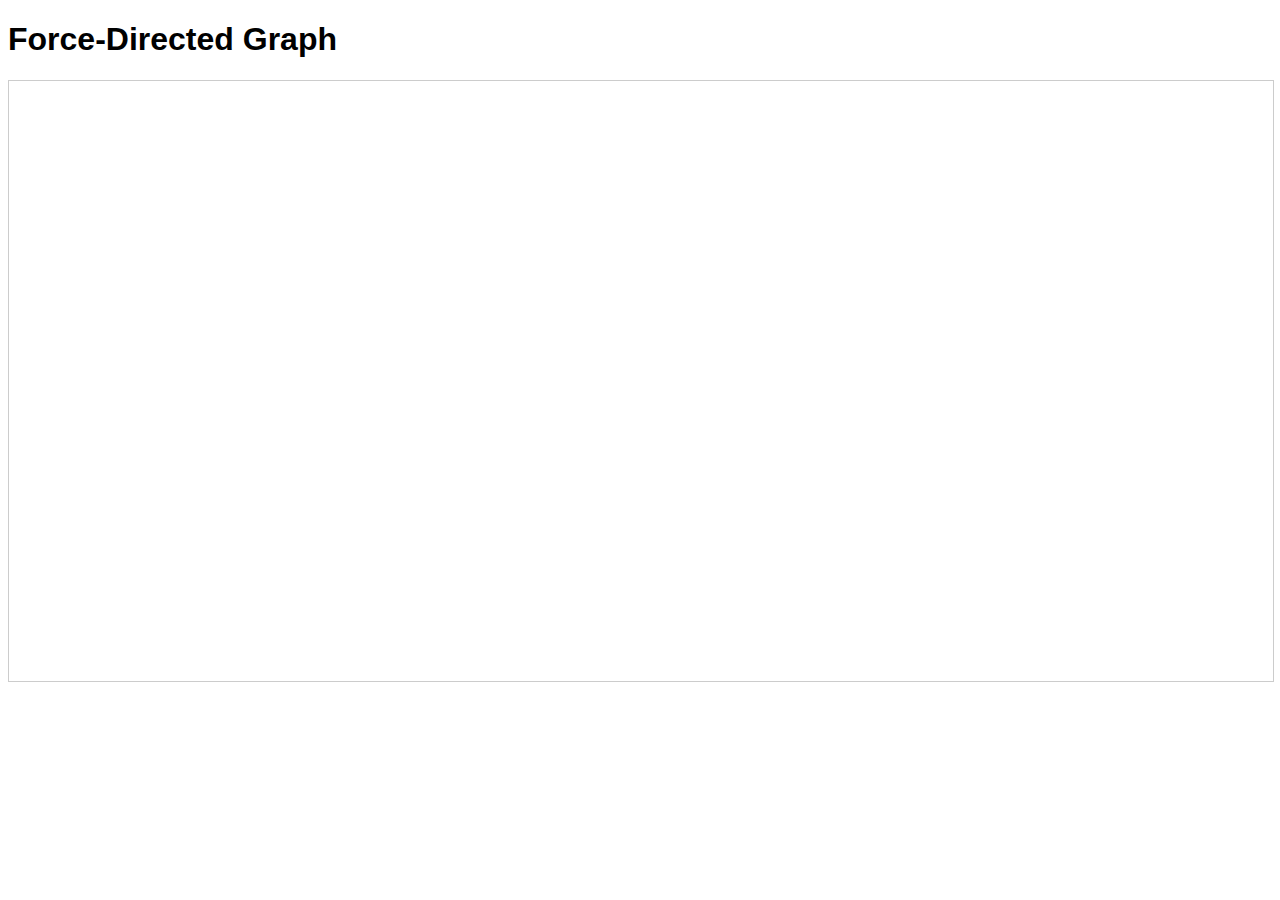
<file: app/templates/force.html>
<!DOCTYPE html>
<html lang="en">
<head>
    <meta charset="UTF-8">
    <meta name="viewport" content="width=device-width, initial-scale=1.0">
    <title>Force-Directed Graph with D3.js</title>
    <style>
        body {
            font-family: Arial, sans-serif;
        }
        .graph-container {
            width: 100%;
            height: 600px;
            border: 1px solid #ccc;
            margin: 20px 0;
        }
        .node text {
            font-size: 12px;
            pointer-events: none;
        }
    </style>
</head>
<body>
    <h1>Force-Directed Graph</h1>
    <div class="graph-container" id="graph"></div>
    <script src="https://d3js.org/d3.v6.min.js"></script>
    <script>
        const data = {
            "topics_words": [
                ["to", "and", "the", "of", "a", "in", "information", "is", "or", "officers"],
                ["the", "to", "in", "of", "and", "or", "officer", "if", "can", "images"],
                ["to", "of", "you", "and", "law", "a", "information", "that", "with", "in"]
            ],
            "transformed": [
                {
                    "topicDistribution": [0.3861249963616948, 0.320031644939824, 0.2938433586984812]
                }
            ]
        };

        const nodes = [];
        const links = [];

        // Create nodes for topics
        data.topics_words.forEach((words, i) => {
            nodes.push({ id: `Topic ${i}`, group: `topic${i}` });
            words.forEach(word => {
                nodes.push({ id: word, group: 'word' });
                links.push({ source: `Topic ${i}`, target: word });
            });
        });

        const width = document.getElementById('graph').clientWidth;
        const height = document.getElementById('graph').clientHeight;

        const color = d3.scaleOrdinal(d3.schemeCategory10);

        const svg = d3.select("#graph").append("svg")
            .attr("width", width)
            .attr("height", height);

        const simulation = d3.forceSimulation(nodes)
            .force("link", d3.forceLink(links).id(d => d.id).distance(d => d.source.group.startsWith('topic') ? 200 : 50))
            .force("charge", d3.forceManyBody().strength(-200))
            .force("center", d3.forceCenter(width / 2, height / 2));

        const link = svg.append("g")
            .attr("class", "links")
            .selectAll("line")
            .data(links)
            .enter().append("line")
            .attr("stroke-width", 2)
            .attr("stroke", "#999");

        const node = svg.append("g")
            .attr("class", "nodes")
            .selectAll("g")
            .data(nodes)
            .enter().append("g")
            .call(drag(simulation));

        node.append("circle")
            .attr("r", 10)
            .attr("fill", d => color(d.group));

        node.append("text")
            .attr("x", 15)
            .attr("y", 3)
            .text(d => d.id);

        simulation.on("tick", () => {
            link
                .attr("x1", d => d.source.x)
                .attr("y1", d => d.source.y)
                .attr("x2", d => d.target.x)
                .attr("y2", d => d.target.y);

            node
                .attr("transform", d => `translate(${d.x},${d.y})`);
        });

        function drag(simulation) {
            function dragstarted(event, d) {
                if (!event.active) simulation.alphaTarget(0.3).restart();
                d.fx = d.x;
                d.fy = d.y;
            }

            function dragged(event, d) {
                d.fx = event.x;
                d.fy = event.y;
            }

            function dragended(event, d) {
                if (!event.active) simulation.alphaTarget(0);
                d.fx = null;
                d.fy = null;
            }

            return d3.drag()
                .on("start", dragstarted)
                .on("drag", dragged)
                .on("end", dragended);
        }
    </script>
</body>
</html>
</file>
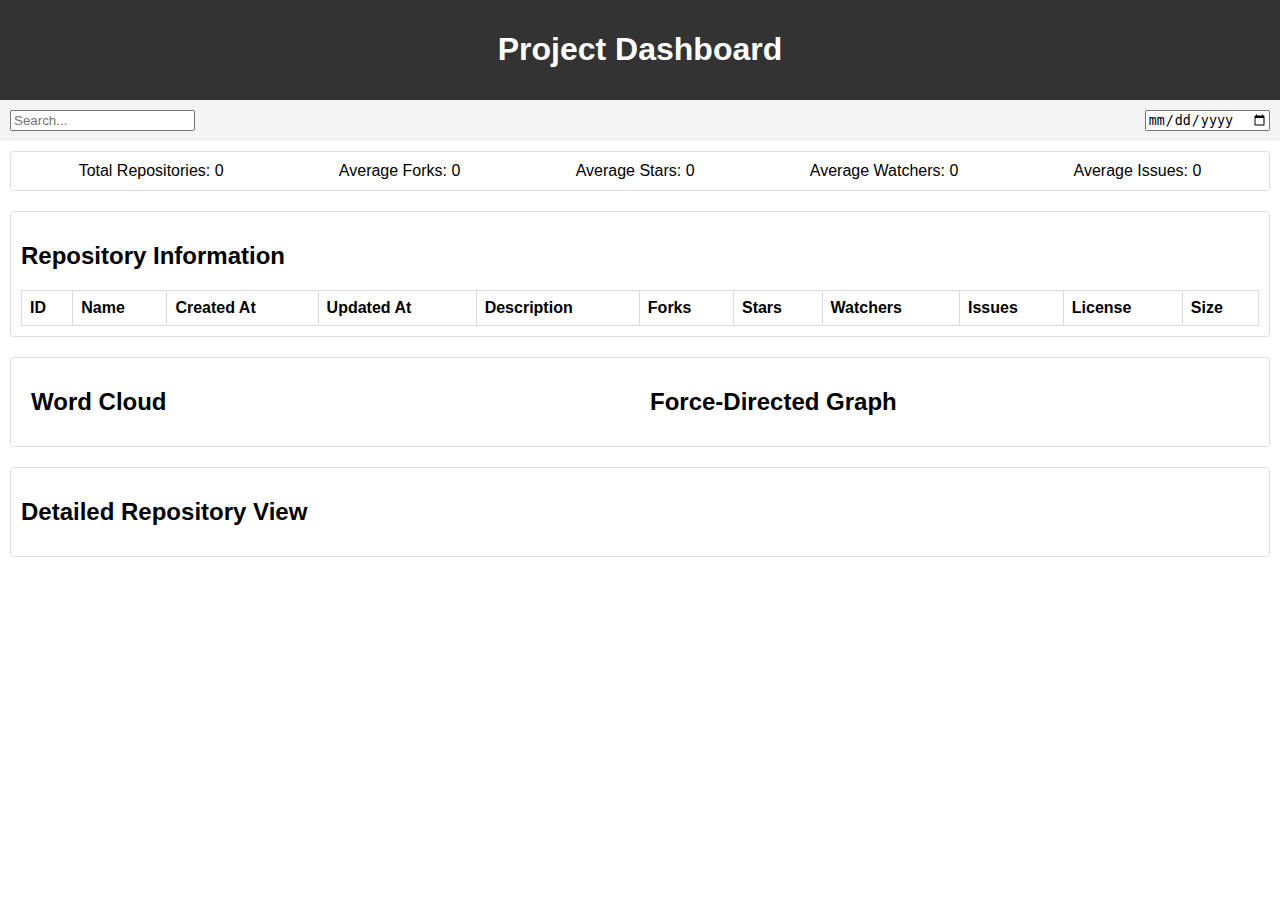
<file: app/templates/test.html>
<!DOCTYPE html>
<html lang="en">
<head>
    <meta charset="UTF-8">
    <meta name="viewport" content="width=device-width, initial-scale=1.0">
    <title>Project Dashboard</title>
    <style>
        body {
            font-family: Arial, sans-serif;
            margin: 0;
            padding: 0;
        }
        .container {
            display: flex;
            flex-direction: column;
            height: 100vh;
        }
        .header {
            background: #333;
            color: #fff;
            padding: 10px;
            text-align: center;
        }
        .filters {
            display: flex;
            justify-content: space-between;
            padding: 10px;
            background: #f4f4f4;
        }
        .content {
            display: flex;
            flex: 1;
            flex-direction: column;
        }
        .metrics, .repository-info, .visualizations, .details {
            padding: 10px;
            background: #fff;
            margin: 10px;
            border: 1px solid #ddd;
            border-radius: 4px;
        }
        .metrics {
            display: flex;
            justify-content: space-around;
        }
        .visualizations {
            display: flex;
            justify-content: space-between;
        }
        .visualization {
            flex: 1;
            margin: 0 10px;
        }
        .repository-info, .details {
            overflow-y: auto;
        }
        .repository-table {
            width: 100%;
            border-collapse: collapse;
        }
        .repository-table th, .repository-table td {
            border: 1px solid #ddd;
            padding: 8px;
            text-align: left;
        }
    </style>
</head>
<body>
    <div class="container">
        <div class="header">
            <h1>Project Dashboard</h1>
        </div>
        <div class="filters">
            <input type="text" placeholder="Search...">
            <input type="date">
        </div>
        <div class="content">
            <div class="metrics">
                <div class="metric">Total Repositories: <span id="total-repos">0</span></div>
                <div class="metric">Average Forks: <span id="avg-forks">0</span></div>
                <div class="metric">Average Stars: <span id="avg-stars">0</span></div>
                <div class="metric">Average Watchers: <span id="avg-watchers">0</span></div>
                <div class="metric">Average Issues: <span id="avg-issues">0</span></div>
            </div>
            <div class="repository-info">
                <h2>Repository Information</h2>
                <table class="repository-table">
                    <thead>
                        <tr>
                            <th>ID</th>
                            <th>Name</th>
                            <th>Created At</th>
                            <th>Updated At</th>
                            <th>Description</th>
                            <th>Forks</th>
                            <th>Stars</th>
                            <th>Watchers</th>
                            <th>Issues</th>
                            <th>License</th>
                            <th>Size</th>
                        </tr>
                    </thead>
                    <tbody id="repository-data">
                    </tbody>
                </table>
            </div>
            <div class="visualizations">
                <div class="visualization" id="word-cloud">
                    <h2>Word Cloud</h2>
                </div>
                <div class="visualization" id="force-graph">
                    <h2>Force-Directed Graph</h2>
                </div>
            </div>
            <div class="details">
                <h2>Detailed Repository View</h2>
                <div id="repository-details">
                </div>
            </div>
        </div>
    </div>
</body>
</html>
</file>
